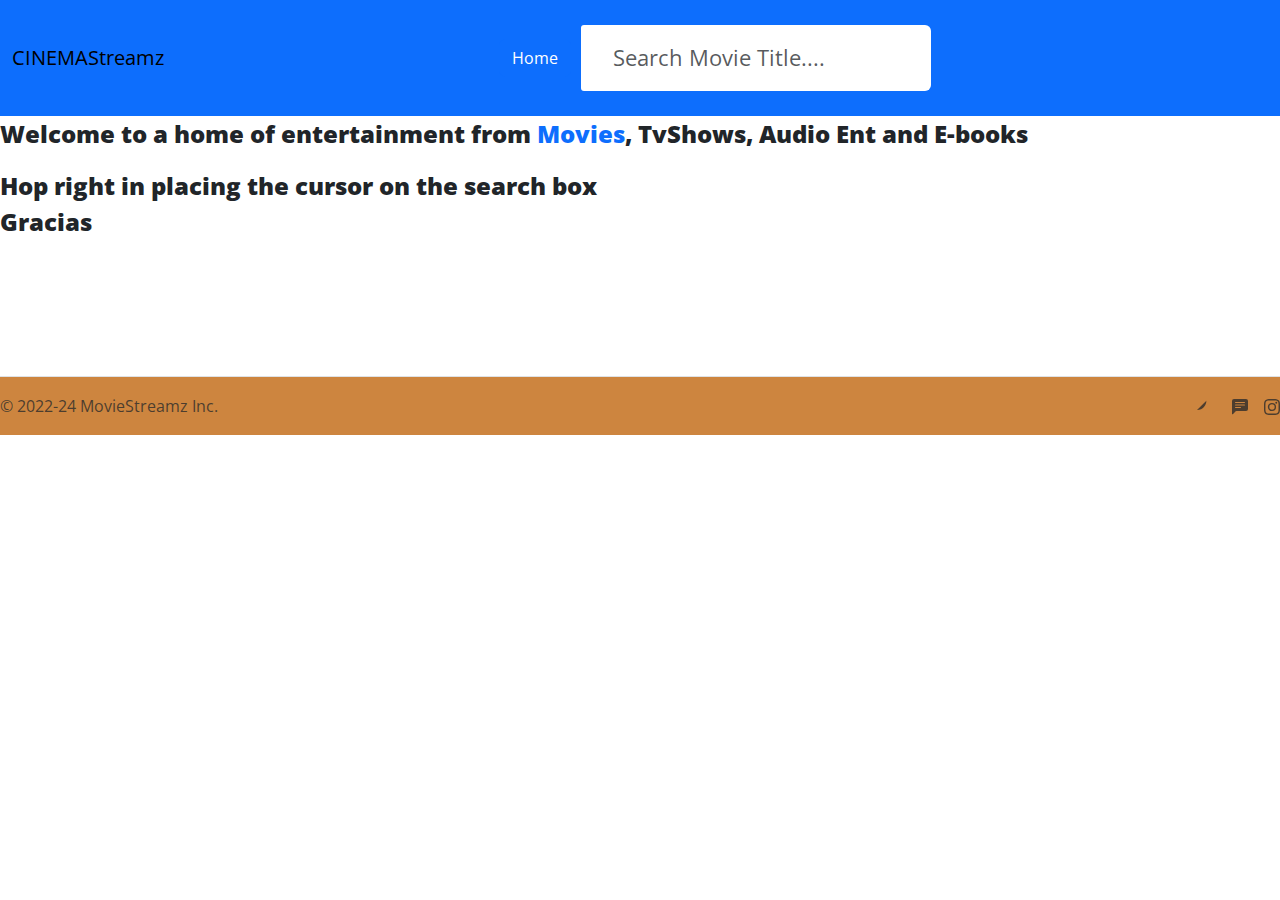
<file: Multimedia App/index.html>
<!DOCTYPE html>
<!--[if lt IE 7]>      <html class="no-js lt-ie9 lt-ie8 lt-ie7"> <![endif]-->
<!--[if IE 7]>         <html class="no-js lt-ie9 lt-ie8"> <![endif]-->
<!--[if IE 8]>         <html class="no-js lt-ie9"> <![endif]-->
<!--[if gt IE 8]>      <html class="no-js"> <!--<![endif]-->
<html>

<head>
    <meta charset="utf-8">
    <meta http-equiv="X-UA-Compatible" content="IE=edge">
    <title>CINEMAOS</title>
    <link rel="apple-touch-icon" sizes="192x192" href="icons/android-chrome-192x192.png">
    <link rel="icon" type="image/png" sizes="32x32" href="icons/favicon-32x32.png">
    <link rel="icon" type="image/png" sizes="16x16" href="icons/favicon-16x16.png">
    <link rel="manifest" href="icons/site.webmanifest">
    <meta name="description" content="">
    <meta name="viewport" content="width=device-width, initial-scale=1">
    <link rel="stylesheet" href="./index.css">
    <meta http-equiv="Content-Security-Policy" content="upgrade-insecure-requests">
</head>

<body>
    <header>
        <nav class="nav navbar navbar-expand navbar-light bg-primary">
            <div class="container-fluid">
                <a class="navbar-brand" href="#">CINEMAStreamz</a>
                <div class="collapse navbar-collapse" id="navbarSupportedContent">
                    <ul class="navbar-nav mb-2 mb-lg-0">
                        <li class="nav-item">
                            <a class="btn btn-primary" aria-current="page" href="#">Home</a>
                        </li>
                        <!-- <li class="nav-item">
                            <a class="btn btn-primary" href="./audio.html">Audio</a>
                        </li> -->
                    </ul>
                    <!-- Start of search container -->

                    <div class="search-container">
                        <div class="search-element">
                            <form class="d-flex formsearch">
                                <input class="form-control me-2" id="movie-search-box" type="text" placeholder="Search Movie Title...." onkeyup="findMovies()" onclick="findMovies()">
                                <div class="search-list" id="search-list">
                                    <!-- <div class="search-list-item">

                                    </div> -->
                                </div>
                            </form>
                        </div>
                    </div>
                    <!-- end of search container -->
                </div>
        </nav>

        <section class="welcome">
            <p>Welcome to a home of entertainment from <a href="#">Movies</a>, TvShows, Audio Ent and E-books </p>
            <p>Hop right in placing the cursor on the search box <br /> Gracias
            </p>
        </section>
        <!-- Result container -->
        <div class="container container-fluid">
            <div class="result-container">
                <div class="result-grid" id="result-grid">

                </div>

            </div>
        </div>


        <!-- end of result container-->

    </header>

    <section class="play_video">
        <div class="container" id="play_video">
            <!-- <video autoplay poster="" controls>
                <source src="" type="">
            </video> -->

        </div>

    </section>
    <section class="footer">
        <footer class="d-flex flex-wrap justify-content-between align-items-center py-3 my-4 border-top">
            <div class="col-md-4 d-flex align-items-center">
                <span class="text-muted">© 2022-24 MovieStreamz Inc.</span>
            </div>

            <ul class="nav col-md-4 justify-content-end list-unstyled d-flex">
                <li class="ms-3">
                    <a class="text-muted" href="#">
                        <svg xmlns="http://www.w3.org/2000/svg" fill="currentColor" class="bi bi-twitter" width="24" height="24" viewBox="0 0 24 24">
                    <path d="M5.026 15c6.038 0 9.341-5.003 9.341-9.334 0-.14 0-.282-.006-.git staty422A6.685 6.685 0 0 0 16 3.542a6.658 6.658 0 0 1-1.889.518 3.301 3.301 0 0 0 1.447-1.817 6.533 6.533 0 0 1-2.087.793A3.286 3.286 0 0 0 7.875 6.03a9.325 9.325 0 0 1-6.767-3.429 3.289 3.289 0 0 0 1.018 4.382A3.323 3.323 0 0 1 .64 6.575v.045a3.288 3.288 0 0 0 2.632 3.218 3.203 3.203 0 0 1-.865.115 3.23 3.23 0 0 1-.614-.057 3.283 3.283 0 0 0 3.067 2.277A6.588 6.588 0 0 1 .78 13.58a6.32 6.32 0 0 1-.78-.045A9.344 9.344 0 0 0 5.026 15z"/>
                </svg></a>
                </li>
                <li class="ms-3">
                    <a class="text-muted" href="#">
                        <svg xmlns="http://www.w3.org/2000/svg" width="16" height="16" fill="currentColor" class="bi bi-chat-left-text-fill" viewBox="0 0 16 16">
                            <path d="M0 2a2 2 0 0 1 2-2h12a2 2 0 0 1 2 2v8a2 2 0 0 1-2 2H4.414a1 1 0 0 0-.707.293L.854 15.146A.5.5 0 0 1 0 14.793V2zm3.5 1a.5.5 0 0 0 0 1h9a.5.5 0 0 0 0-1h-9zm0 2.5a.5.5 0 0 0 0 1h9a.5.5 0 0 0 0-1h-9zm0 2.5a.5.5 0 0 0 0 1h5a.5.5 0 0 0 0-1h-5z"/>
                          </svg>
                    </a>
                </li>
                <li class="ms-3">
                    <a class="text-muted" href="#">
                        <svg xmlns="http://www.w3.org/2000/svg" width="16" height="16" fill="currentColor" class="bi bi-instagram" viewBox="0 0 16 16">
                            <path d="M8 0C5.829 0 5.556.01 4.703.048 3.85.088 3.269.222 2.76.42a3.917 3.917 0 0 0-1.417.923A3.927 3.927 0 0 0 .42 2.76C.222 3.268.087 3.85.048 4.7.01 5.555 0 5.827 0 8.001c0 2.172.01 2.444.048 3.297.04.852.174 1.433.372 1.942.205.526.478.972.923 1.417.444.445.89.719 1.416.923.51.198 1.09.333 1.942.372C5.555 15.99 5.827 16 8 16s2.444-.01 3.298-.048c.851-.04 1.434-.174 1.943-.372a3.916 3.916 0 0 0 1.416-.923c.445-.445.718-.891.923-1.417.197-.509.332-1.09.372-1.942C15.99 10.445 16 10.173 16 8s-.01-2.445-.048-3.299c-.04-.851-.175-1.433-.372-1.941a3.926 3.926 0 0 0-.923-1.417A3.911 3.911 0 0 0 13.24.42c-.51-.198-1.092-.333-1.943-.372C10.443.01 10.172 0 7.998 0h.003zm-.717 1.442h.718c2.136 0 2.389.007 3.232.046.78.035 1.204.166 1.486.275.373.145.64.319.92.599.28.28.453.546.598.92.11.281.24.705.275 1.485.039.843.047 1.096.047 3.231s-.008 2.389-.047 3.232c-.035.78-.166 1.203-.275 1.485a2.47 2.47 0 0 1-.599.919c-.28.28-.546.453-.92.598-.28.11-.704.24-1.485.276-.843.038-1.096.047-3.232.047s-2.39-.009-3.233-.047c-.78-.036-1.203-.166-1.485-.276a2.478 2.478 0 0 1-.92-.598 2.48 2.48 0 0 1-.6-.92c-.109-.281-.24-.705-.275-1.485-.038-.843-.046-1.096-.046-3.233 0-2.136.008-2.388.046-3.231.036-.78.166-1.204.276-1.486.145-.373.319-.64.599-.92.28-.28.546-.453.92-.598.282-.11.705-.24 1.485-.276.738-.034 1.024-.044 2.515-.045v.002zm4.988 1.328a.96.96 0 1 0 0 1.92.96.96 0 0 0 0-1.92zm-4.27 1.122a4.109 4.109 0 1 0 0 8.217 4.109 4.109 0 0 0 0-8.217zm0 1.441a2.667 2.667 0 1 1 0 5.334 2.667 2.667 0 0 1 0-5.334z"/>
                          </svg>
                    </a>
                </li>
            </ul>
        </footer>

    </section>




    <script src="index.js" type="text/javascript"></script>
    <!-- <script src="https://code.jquery.com/jquery-3.6.0.js" integrity="sha256-H+K7U5CnXl1h5ywQfKtSj8PCmoN9aaq30gDh27Xc0jk=" crossorigin="anonymous"></script> -->
</body>

</html>
</file>
<file: Multimedia App/index.css>
@import url("https://cdn.jsdelivr.net/npm/bootstrap@5.1.3/dist/css/bootstrap.min.css");
@import url('https://fonts.googleapis.com/css2?family=Open+Sans:wght@300&family=Roboto:wght@100&display=swap');
:root {
    --md-blue-color: peru;
    --dark-color: peru;
    --light-dark-0color: peru;
    --light-yellow: peru;
}

* {
    padding: 0;
    margin: 0;
    box-sizing: border-box;
}

body {
    font-family: 'Open Sans', 'sans-serif';
}

a {
    text-decoration: none;
}

img {
    width: 100%;
    display: block;
}

.search-container {
    /* background-color: var(--md-blue-color); */
    height: 100px;
    display: flex;
    align-items: center;
    justify-content: center;
    padding: 10px;
}

.search-element {
    display: flex;
    align-items: stretch;
    justify-content: center;
    flex-direction: column;
    position: relative;
}

.search-element h3 {
    align-self: center;
    margin-right: 1rem;
    font-size: 2rem;
    color: wheat;
    font-weight: 600;
    margin-bottom: 1.5rem;
}

.search-element .form-control {
    padding: 1rem 2rem;
    font-size: 1.4rem;
    border: none;
    border-top-left-radius: 3px;
    border-bottom-left-radius: 3px;
    outline: none;
    color: var(--light-dark-0color);
}

.welcome {
    font-weight: 800;
    font-size: x-large;
}

.search-list {
    position: absolute;
    right: 0;
    top: 100%;
    max-height: 500px;
    overflow-y: scroll;
    z-index: 10;
}

.search-list .search-list-item {
    background-color: var(--light-dark-0color);
    padding: 0.5rem;
    border-bottom: 1px solid var(--dark-color);
    width: calc(350px - 8px);
    color: wheat;
    cursor: pointer;
    transition: background-color 300ms ease;
}

.search-list .search-list-item:hover {
    background-color: beige;
    color: black;
}

.search-list-item {
    display: flex;
    align-items: center;
}

.search-item-thumbnail img {
    width: 40px;
    margin-right: 1rem;
}

.search-item-info h3 {
    font-weight: 600;
    font-size: 1rem;
}

.search-item-info p {
    font-size: 0.8rem;
    margin-top: 0.5rem;
    font-weight: 600;
    opacity: 0.5;
}

.navbar-expand .navbar-collapse {
    align-items: center;
    justify-content: center;
}


/* thumbnail */

.search-list ::-webkit-scrollbar {
    width: 8px
}

.search-list ::-webkit-scrollbar-track {
    box-shadow: inset 0 0 6px rgba(206, 119, 38, 0.445);
}

.search-list ::-webkit-scrollbar-thumb {
    background-color: var(--light-yellow);
    outline: none;
    border-radius: var(--dark-color);
}

.hide-search-list {
    display: none;
}

.result-container {
    padding: 3rem 0;
}

.movie-poster img {
    max-width: 900px;
    margin: 0 auto;
    border: 4px solid;
}

.movie-info {
    text-align: center;
    color: black;
    padding-top: 3rem;
}


/* movie info styling */

.movie-title {
    font-size: 2rem;
    color: peru;
}

.movie-misc-info {
    list-style-type: none;
    display: flex;
    align-items: center;
    justify-content: center;
    padding: 1rem;
}

.movie-info .rated {
    /* background-color: peru; */
    padding: 0.4rem;
    margin: 0 0.4rem;
    border-radius: 3px;
    font-weight: 600;
}

.movie-info .released {
    font-size: 0.9rem;
}

.movie-info .writer {
    padding: 0.5rem;
    margin: 1rem 0;
}

.movie-info .genre {
    /* background-color: peru; */
    display: inline-block;
    padding: 0.5rem;
    border-radius: 3px;
}

.movie-info .plot {
    max-width: 800px;
    margin: 1rem auto;
    font-weight: 600;
}

.movie-info .language {
    color: peru;
    font-style: italic;
}

.movie-info .awards {
    font-weight: 400;
    font-size: 0.9rem;
}

.movie-info .awards {
    color: peru;
    margin: 1rem 0.7rem 0 0;
}

.footer {
    background-color: peru;
    color: black;
}

.footer:hover {
    background-color: black;
    color: bisque;
}
</file>
